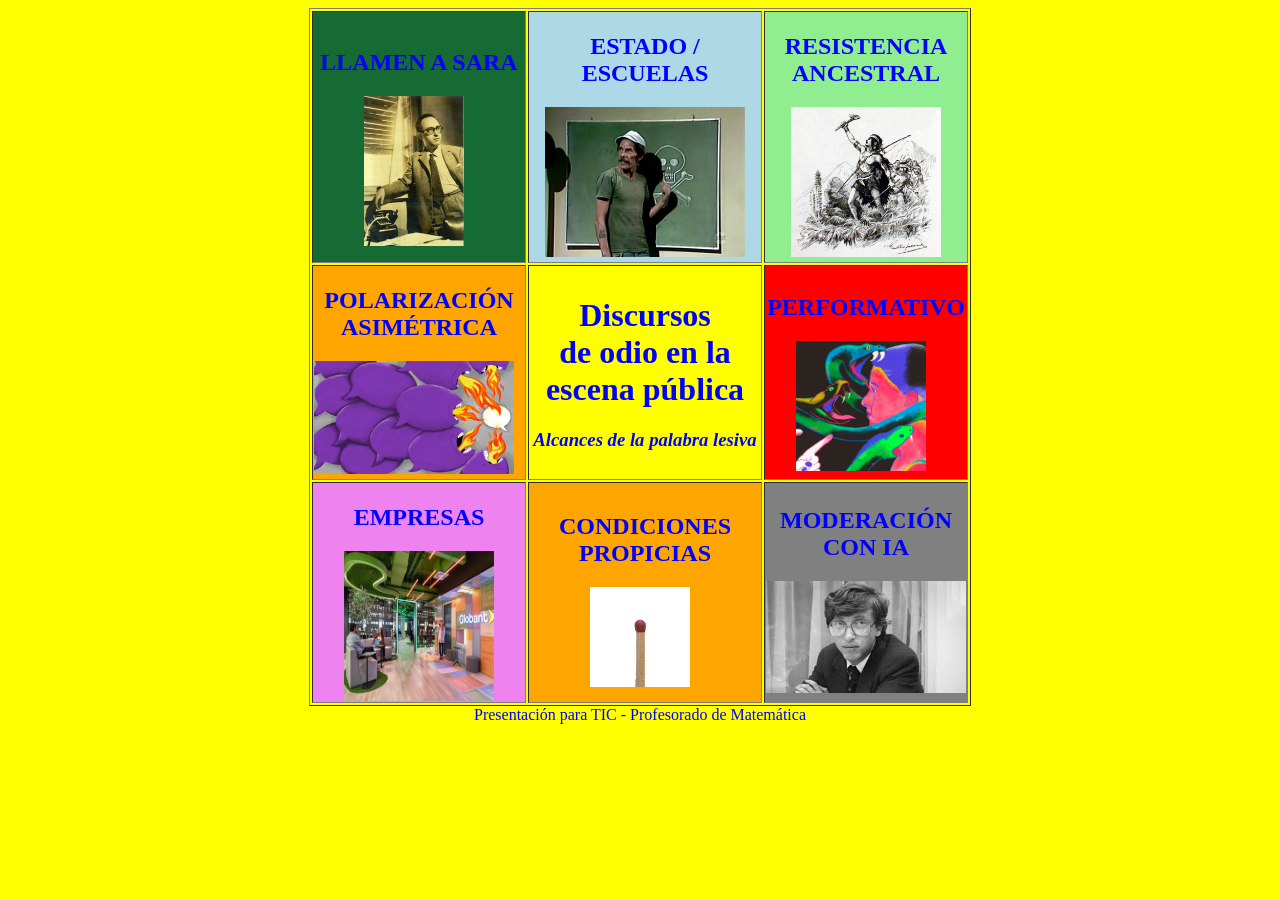
<file: index.html>
<!DOCTYPE html>
<html lang="en">
<head>
    <meta charset="UTF-8">
    <meta name="viewport" content="width=device-width, initial-scale=1.0">
    <!-- <link rel="stylesheet" href="./estilos/estilos.css"> -->
    <title>Discursos de Odio</title>
</head>
<body 
    font-family="Helvetica"
    text="blue"
    bgcolor="FFFF00">
    
    <table border="solid" align="center" height="200" width="200">
        <caption align="bottom">Presentación para TIC - Profesorado de Matemática</caption>
        <tr border="100">
            <td style="background-color:#156b33"
                id="germani">
                <h2 align="center">LLAMEN A SARA</h2>
                <a href="pConceptos.html">
                    <img 
                        src="./public/gino-germani.jpg" 
                        alt="Gino Germani con teléfono"
                        align="center"
                        hspace="50"
                        height="150"
                        width="100">
                </a>
            </td>
            <td bgcolor="lightblue"
                id="bgates">
                <h2 align="center">ESTADO / ESCUELAS</h2>
                <a  href="pConceptos.html">
                    <img  
                        src="./public/donramon.webp" 
                        alt="Bill Gates mozuelo"
                        hspace="15"
                        height="auto"
                        width="200">
                </a>
            </td>
            <td bgcolor="lightgreen"
                id="bgates">
                <h2 align="center">RESISTENCIA ANCESTRAL</h2>
                <a  href="pConceptos.html">
                    <img  
                        src="./public/Lautaro_ZigZag.jpg" 
                        alt="Bill Gates mozuelo"
                        height="150"
                        width="150"
                        hspace="25">
                </a>
            </td>
        </tr>
        <tr>
            <td bgcolor="orange"
                id="bgates">
                <h2 align="center">POLARIZACIÓN ASIMÉTRICA</h2>
                <a  href="pConceptos.html">
                    <img  
                        src="./public/Polarizacion-asimetrica_02.jpg" 
                        alt="Bill Gates mozuelo"
                        height="auto"
                        width="200">
                </a>
            </td>
            <td bgcolor="FFFF00">
                <h1 text="black"  align="center">Discursos <br>de odio en la <br>escena pública</h1>
                <h3 align="center"><i>Alcances de la palabra lesiva</i></h3>
                <a  href="pConceptos.html">
                    
                </a>
            </td>
            <td bgcolor="red"
                id="bgates">
                <h2 align="center">PERFORMATIVO</h2>
                <a  href="pConceptos.html">
                    <img  
                        src="./public/Hate-news_02-1024x1024.jpg" 
                        alt="Ilustración sobre hate news"
                        align="center"
                        hspace="30"
                        height="130"
                        width="130">
                </a>
            </td>
        </tr>
        <tr>
            
            <td bgcolor="violet"
                id="hate">
                <h2 align="center">EMPRESAS</h2>
                <a href="pConceptos.html"
                    style="vertical-align:bottom">
                    <img  
                        src="./public/globant.jpeg" 
                        alt="Ilustración sobre hate news"
                        align="center"
                        hspace="30"
                        height="150"
                        width="150">
                </a>
            </td>
            <td bgcolor="orange"
                id="bgates">
                <h2 align="center">CONDICIONES PROPICIAS</h2>
                <a  href="pConceptos.html">
                    <img  
                        src="./public/fosf.jpeg" 
                        alt="Bill Gates mozuelo"
                        hspace="60"
                        width="100"
                        height="100">
                </a>
            </td>
            <td bgcolor="grey"
                id="bgates">
                <h2 align="center">MODERACIÓN CON IA</h2>
                <a  href="pConceptos.html">
                    <img  
                        src="./public/bgates.jpeg" 
                        alt="Bill Gates mozuelo"
                        height="auto"
                        width="200">
                </a>
            </td>
        </tr>
    </table>
</body>
</html>
</file>
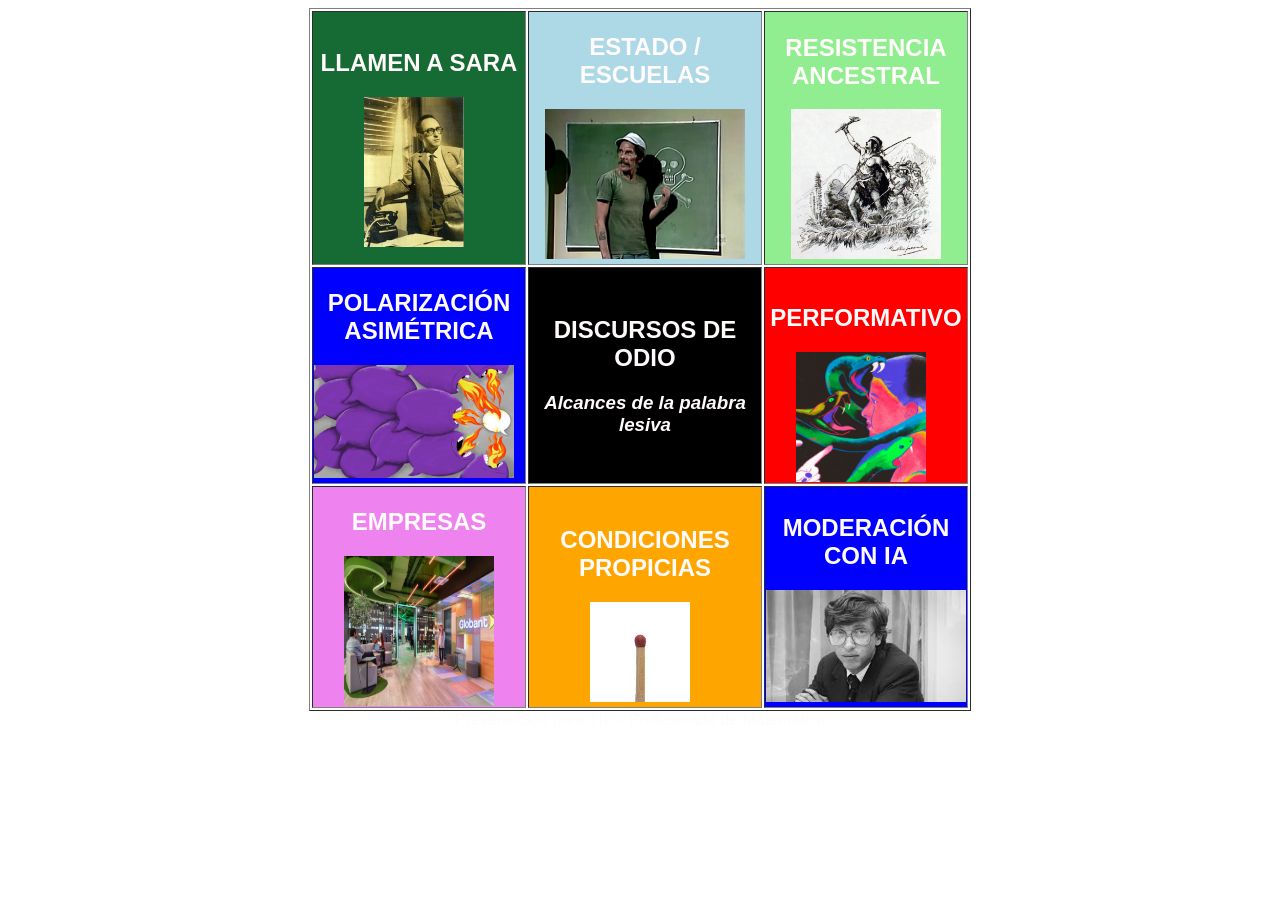
<file: main.html>
<!DOCTYPE html>
<html lang="en">
<head>
    <meta charset="UTF-8">
    <meta name="viewport" content="width=device-width, initial-scale=1.0">
    <link rel="stylesheet" href="./estilos/estilos.css">
    <title>Discursos de Odio</title>
</head>
<body 
    font-family="Helvetica">
    
    <table border="solid" align="center" height="200" width="200">
        <caption align="bottom">Presentación para TIC - Profesorado de Matemática</caption>
        <tr border="100">
            <td style="background-color:#156b33"
                id="germani">
                <h2 align="center">LLAMEN A SARA</h2>
                <a href="pConceptos.html">
                    <img 
                        src="./public/gino-germani.jpg" 
                        alt="Gino Germani con teléfono"
                        align="center"
                        hspace="50"
                        height="150"
                        width="100">
                </a>
            </td>
            <td bgcolor="lightblue"
                id="bgates">
                <h2 align="center">ESTADO / ESCUELAS</h2>
                <a  href="pConceptos.html">
                    <img  
                        src="./public/donramon.webp" 
                        alt="Bill Gates mozuelo"
                        hspace="15"
                        height="auto"
                        width="200">
                </a>
            </td>
            <td bgcolor="lightgreen"
                id="bgates">
                <h2 align="center">RESISTENCIA ANCESTRAL</h2>
                <a  href="pConceptos.html">
                    <img  
                        src="./public/Lautaro_ZigZag.jpg" 
                        alt="Bill Gates mozuelo"
                        height="150"
                        width="150"
                        hspace="25">
                </a>
            </td>
        </tr>
        <tr>
            <td bgcolor="blue"
                id="bgates">
                <h2 align="center">POLARIZACIÓN ASIMÉTRICA</h2>
                <a  href="pConceptos.html">
                    <img  
                        src="./public/Polarizacion-asimetrica_02.jpg" 
                        alt="Bill Gates mozuelo"
                        height="auto"
                        width="200">
                </a>
            </td>
            <td bgcolor="black"
                text="black"
                style="vertical-align: middle;">
                <h2 text="black"  align="center">DISCURSOS DE ODIO</h2>
                <h3 align="center"><i>Alcances de la palabra lesiva</i></h3>
                <a  href="pConceptos.html">
                    
                </a>
            </td>
            <td bgcolor="red"
                id="bgates">
                <h2 align="center">PERFORMATIVO</h2>
                <a  href="pConceptos.html">
                    <img  
                        src="./public/Hate-news_02-1024x1024.jpg" 
                        alt="Ilustración sobre hate news"
                        align="center"
                        hspace="30"
                        height="130"
                        width="130">
                </a>
            </td>
        </tr>
        <tr>
            
            <td bgcolor="violet"
                id="hate">
                <h2 align="center">EMPRESAS</h2>
                <a href="pConceptos.html"
                    style="vertical-align:bottom">
                    <img  
                        src="./public/globant.jpeg" 
                        alt="Ilustración sobre hate news"
                        align="center"
                        hspace="30"
                        height="150"
                        width="150">
                </a>
            </td>
            <td bgcolor="orange"
                id="bgates">
                <h2 align="center">CONDICIONES PROPICIAS</h2>
                <a  href="pConceptos.html">
                    <img  
                        src="./public/fosf.jpeg" 
                        alt="Bill Gates mozuelo"
                        hspace="60"
                        width="100"
                        height="100">
                </a>
            </td>
            <td bgcolor="blue"
                id="bgates">
                <h2 align="center">MODERACIÓN CON IA</h2>
                <a  href="pConceptos.html">
                    <img  
                        src="./public/bgates.jpeg" 
                        alt="Bill Gates mozuelo"
                        height="auto"
                        width="200">
                </a>
            </td>
        </tr>
    </table>
</body>
</html>
</file>
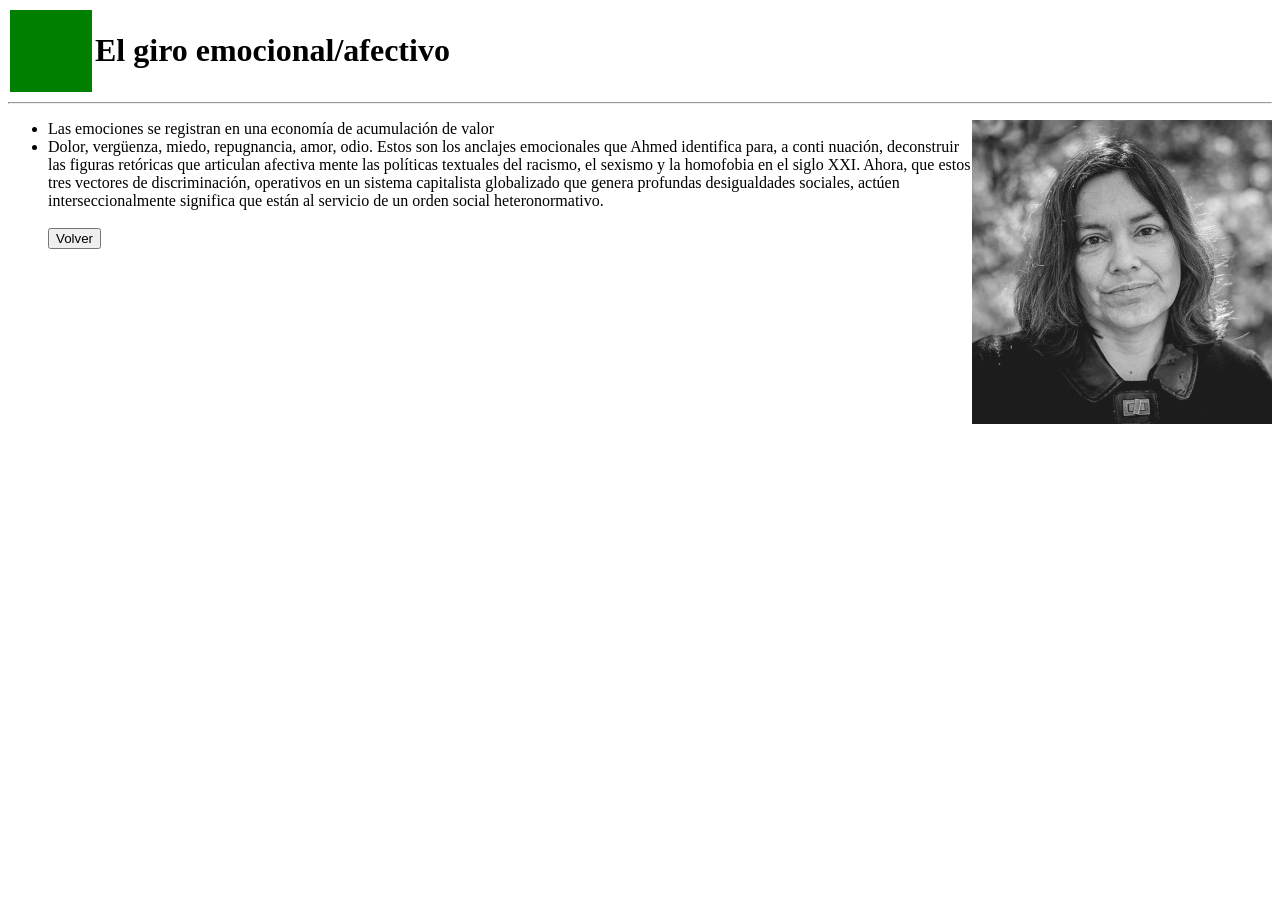
<file: pConceptos.html>
<!DOCTYPE html>
<html lang="en">
<head>
    <meta charset="UTF-8">
    <meta name="viewport" content="width=device-width, initial-scale=1.0">
    <title>Discursos de Odio</title>
</head>
<body>
    <table>
        <tr>
            <td bgcolor="green" height="50" width="80"></td>
            <td><h1>El giro emocional/afectivo</h1></td>
        </tr>
    </table>
    <hr>
    
    <ul>
        <img src="./public/AHMED.jpg" alt="Sara Ahmed" align="right">
        <li>Las emocio­nes se registran en una economía 
            de acumulación de valor</li>
        <li>Dolor, vergüenza, miedo, repugnancia, amor, odio. Estos son los anclajes emocionales que Ahmed identifica para, a conti­
            nuación, deconstruir las figuras retóricas que articulan afectiva­ mente las políticas textuales del racismo, el sexismo y la homofo­bia en el siglo XXI. Ahora, que estos tres vectores de discriminación, operativos en un sistema capitalista globalizado que genera pro­fundas desigualdades sociales, actúen interseccionalmente signifi­ca que están al servicio de un orden social heteronormativo.
            </li>
    <br>
    <a href="main.html" clear><button>Volver</button></a>
</body>
</html>
</file>
<file: estilos/estilos.css>
/* tr {
    display: table-row;
    vertical-align: inherit;
    border-color: inherit;
    
  } */
  /* td {
    display: table-cell;
    vertical-align:bottom;
  } */

  body {
    font-family: Verdana, Geneva, Tahoma, sans-serif;
    color: #fffbfb;
  }

  #bgates{
    vertical-align:bottom;
  }
  #hate{
    vertical-align:bottom;
  }
  #germani{
    align-content:justify;
  }
</file>
